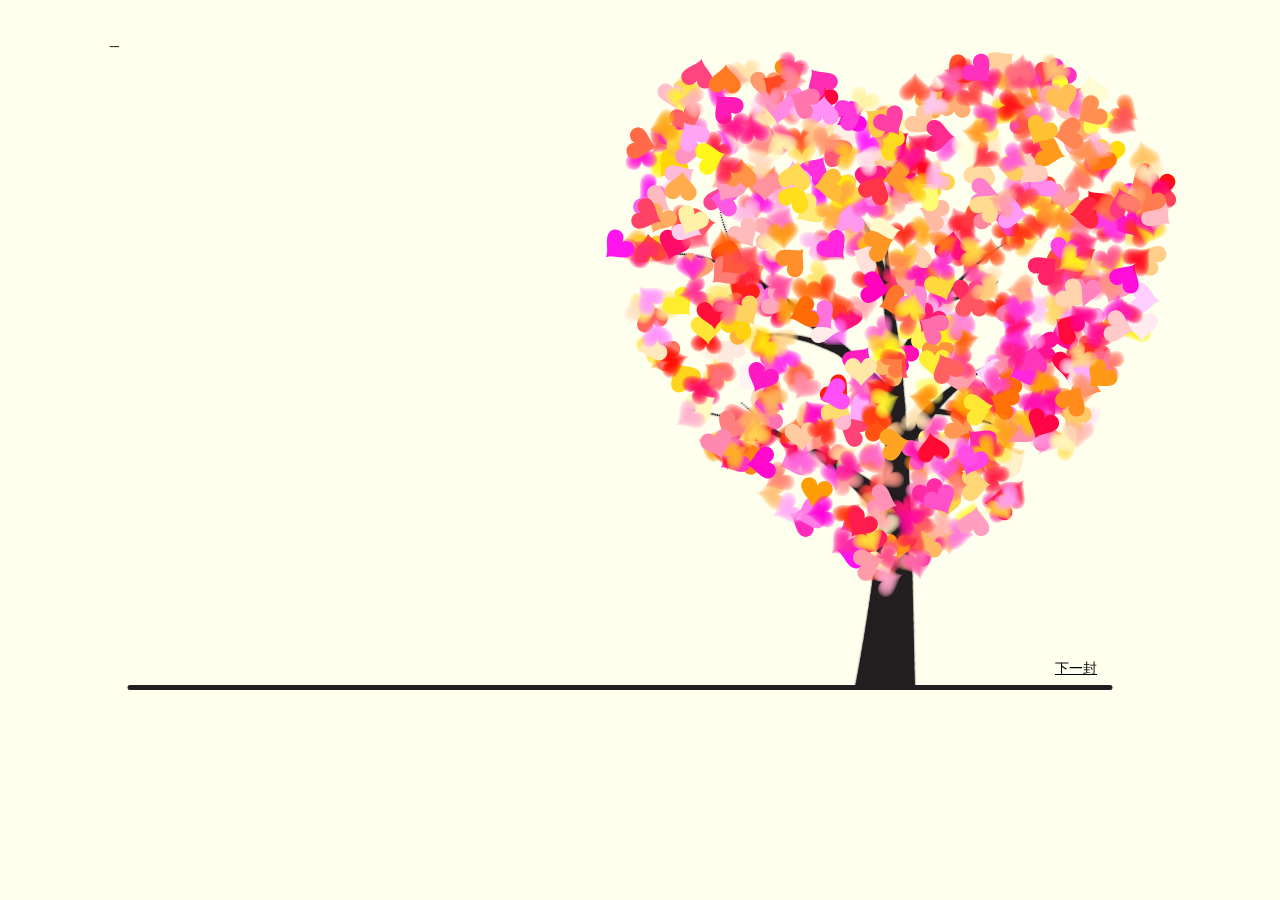
<file: letter_1.html>
﻿<!DOCTYPE html PUBLIC "-//W3C//DTD XHTML 1.0 Strict//EN" "http://www.w3.org/TR/xhtml1/DTD/xhtml1-strict.dtd">
<html xml:lang="en" xmlns="http://www.w3.org/1999/xhtml">
<head>
    <meta http-equiv="Content-Type" content="text/html; charset=UTF-8">
    <title>这是一个只属于你的地方</title>
    <link type="text/css" rel="stylesheet" href="./wxy/default.css">
    <script type="text/javascript" src="./wxy/jquery.min.js"></script>
    <script type="text/javascript" src="./wxy/jscex.min.js"></script>
    <script type="text/javascript" src="./wxy/jscex-parser.js"></script>
    <script type="text/javascript" src="./wxy/jscex-jit.js"></script>
    <script type="text/javascript" src="./wxy/jscex-builderbase.min.js"></script>
    <script type="text/javascript" src="./wxy/jscex-async.min.js"></script>
    <script type="text/javascript" src="./wxy/jscex-async-powerpack.min.js"></script>
    <script type="text/javascript" src="./wxy/functions.js" charset="utf-8"></script>
    <script type="text/javascript" src="./wxy/love.js" charset="utf-8"></script>
    <style type="text/css">
        <!--
        .STYLE1 {
            color: #666666
        }

        -->
    </style>
</head>
<body>
<audio autoplay="autopaly">
    <source src="music_1.mp3" type="audio/mp3"/>
</audio>
<div id="main">
    <div id="link-area">
        <!--<a class="previous" href="letter_2.html">上一封</a>-->
        <a class="next" href="letter_2.html">下一封</a>
    </div>
    <div id="error">本页面采用HTML5编辑，目前您的浏览器无法显示，请换成谷歌(<a
            href="http://www.google.cn/chrome/intl/zh-CN/landing_chrome.html?hl=zh-CN&brand=CHMI">Chrome</a>)或者火狐(<a
            href="http://firefox.com.cn/download/">Firefox</a>)浏览器，或者其他游览器的最新版本。
    </div>
    <div id="wrap">
        <div id="text">
            <div id="code">
                <font color="#FF0000">
                    <span class="you">亲爱的刘莉：</span><br><br>
                    <span class="say">我写了这封信，想要告诉你我有多喜欢你</span><br><br>
                    <span class="say">我喜欢你的耳朵，生平第一次遇到仙女我一定要把你留在我身边</span><br><br>
                    <span class="say">我喜欢你身上的香气，心地善良勇敢正直的女生才会具有的香气</span><br><br>
                    <span class="say">我喜欢你天光未亮不顾一切来见我，让我想要倾尽所有去保护你</span><br><br>
                    <span class="say">我喜欢你遗世独立的性格，让我感到心安，让我能不留一丝防备</span><br><br>
                    <span class="say">我还喜欢你牵着我的手，带着温度的掌心</span><br><br>
                    <span class="say">看起来像西瓜味的指甲，甚至那颗被拔掉的智齿</span><br><br>
                    <span class="say">我还喜欢你的肩带，你的睡衣，你笑着或皱着眉看我的眼神</span><br><br>
                    <span class="say">还有你身上的每一颗痣和那一个胎记</span><br><br>
                    <span class="say">我对你的喜欢可以写整整八百字</span><br><br>
                    <span class="say">这么多喜欢加起来就是我爱你，希望你也恰好爱我</span><br><br>
                    <span class="say">这些喜欢对你说过千遍万遍，但是当我把它写下来的时候</span><br><br>
                    <span class="say">你要知道我一定是真心实意的</span><br><br>
                    <span class="you"><span class="space"></span>—— 爱你的王星云</span>
                </font>
            </div>
        </div>
        <canvas id="canvas" width="1100" height="680"></canvas>
    </div>

</div>

<script>
</script>

<script>
    (function () {
        var canvas = $('#canvas');

        if (!canvas[0].getContext) {
            $("#error").show();
            return false;
        }

        var width = canvas.width();
        var height = canvas.height();
        canvas.attr("width", width);
        canvas.attr("height", height);
        var opts = {
            seed: {
                x: width / 2 - 20,
                color: "rgb(190, 26, 37)",
                scale: 2
            },
            branch: [
                [535, 680, 570, 250, 500, 200, 30, 100, [
                    [540, 500, 455, 417, 340, 400, 13, 100, [
                        [450, 435, 434, 430, 394, 395, 2, 40]
                    ]],
                    [550, 445, 600, 356, 680, 345, 12, 100, [
                        [578, 400, 648, 409, 661, 426, 3, 80]
                    ]],
                    [539, 281, 537, 248, 534, 217, 3, 40],
                    [546, 397, 413, 247, 328, 244, 9, 80, [
                        [427, 286, 383, 253, 371, 205, 2, 40],
                        [498, 345, 435, 315, 395, 330, 4, 60]
                    ]],
                    [546, 357, 608, 252, 678, 221, 6, 100, [
                        [590, 293, 646, 277, 648, 271, 2, 80]
                    ]]
                ]]
            ],
            bloom: {
                num: 700,
                width: 1080,
                height: 650,
            },
            footer: {
                width: 1200,
                height: 5,
                speed: 10,
            }
        }

        var tree = new Tree(canvas[0], width, height, opts);
        var seed = tree.seed;
        var foot = tree.footer;
        var hold = 1;

        canvas.click(function (e) {
            var offset = canvas.offset(), x, y;
            x = e.pageX - offset.left;
            y = e.pageY - offset.top;
            if (seed.hover(x, y)) {
                hold = 0;
                canvas.unbind("click");
                canvas.unbind("mousemove");
                canvas.removeClass('hand');
            }
        }).mousemove(function (e) {
            var offset = canvas.offset(), x, y;
            x = e.pageX - offset.left;
            y = e.pageY - offset.top;
            canvas.toggleClass('hand', seed.hover(x, y));
        });

        var seedAnimate = eval(Jscex.compile("async", function () {
            seed.draw();
            while (hold) {
                $await(Jscex.Async.sleep(10));
            }
            while (seed.canScale()) {
                seed.scale(0.95);
                $await(Jscex.Async.sleep(10));
            }
            while (seed.canMove()) {
                seed.move(0, 2);
                foot.draw();
                $await(Jscex.Async.sleep(10));
            }
        }));

        var growAnimate = eval(Jscex.compile("async", function () {
            do {
                tree.grow();
                //$await(Jscex.Async.sleep(10));
            } while (tree.canGrow());
        }));

        var flowAnimate = eval(Jscex.compile("async", function () {
            do {
                tree.flower(2);
                //$await(Jscex.Async.sleep(10));
            } while (tree.canFlower());
        }));

        var moveAnimate = eval(Jscex.compile("async", function () {
            tree.snapshot("p1", 240, 0, 610, 680);
            while (tree.move("p1", 500, 0)) {
                foot.draw();
                //$await(Jscex.Async.sleep(10));
            }
            foot.draw();
            document.getElementById("link-area").style.display="block";
            tree.snapshot("p2", 500, 0, 610, 680);

            // 会有闪烁不得意这样做, (＞﹏＜)
            canvas.parent().css("background", "url(" + tree.toDataURL('image/png') + ")");
            canvas.css("background", "#ffe");
            $await(Jscex.Async.sleep(300));
            canvas.css("background", "none");
        }));

        var jumpAnimate = eval(Jscex.compile("async", function () {
            var ctx = tree.ctx;
            while (true) {
                tree.ctx.clearRect(0, 0, width, height);
                tree.jump();
                foot.draw();
                $await(Jscex.Async.sleep(25));
            }
        }));

        var textAnimate = eval(Jscex.compile("async", function () {
            var together = new Date();
            together.setFullYear(2010, 1, 15); 			//时间年月日
            together.setHours(16);						//小时
            together.setMinutes(53);					//分钟
            together.setSeconds(0);					//秒前一位
            together.setMilliseconds(2);				//秒第二位

            $("#code").show().typewriter();
            $("#clock-box").fadeIn(500);
            while (true) {
                timeElapse(together);
                $await(Jscex.Async.sleep(1000));
            }
        }));

        var runAsync = eval(Jscex.compile("async", function () {
            //$await(seedAnimate());
            $await(growAnimate());
            $await(flowAnimate());
            $await(moveAnimate());

            textAnimate().start();

            $await(jumpAnimate());
        }));

        runAsync().start();
    })();
</script>
</body>
</html>
</file>
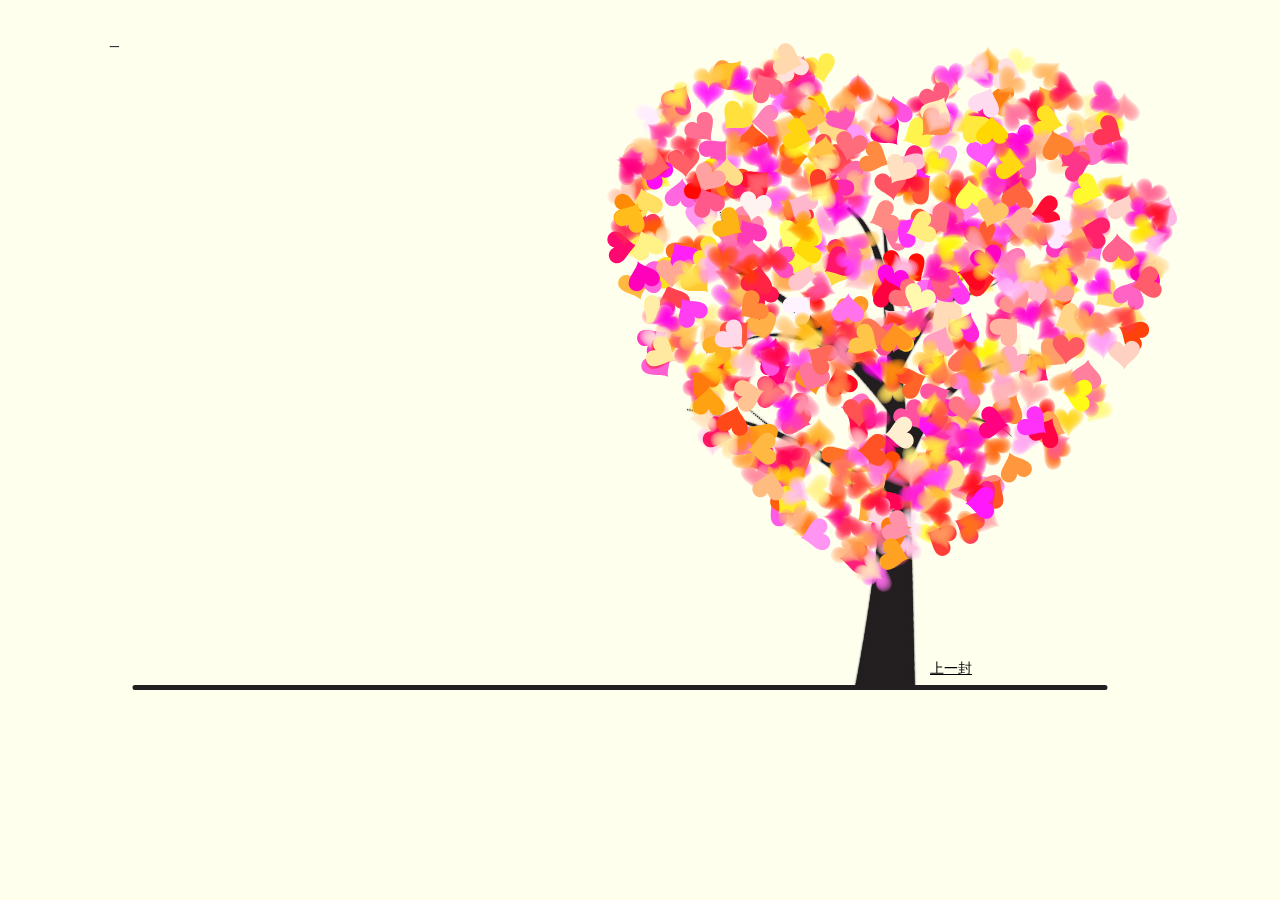
<file: letter_2.html>
﻿<!DOCTYPE html PUBLIC "-//W3C//DTD XHTML 1.0 Strict//EN" "http://www.w3.org/TR/xhtml1/DTD/xhtml1-strict.dtd">
<html xml:lang="en" xmlns="http://www.w3.org/1999/xhtml">
<head>
    <meta http-equiv="Content-Type" content="text/html; charset=UTF-8">
    <title>这是一个只属于你的地方</title>
    <link type="text/css" rel="stylesheet" href="./wxy/default.css">
    <script type="text/javascript" src="./wxy/jquery.min.js"></script>
    <script type="text/javascript" src="./wxy/jscex.min.js"></script>
    <script type="text/javascript" src="./wxy/jscex-parser.js"></script>
    <script type="text/javascript" src="./wxy/jscex-jit.js"></script>
    <script type="text/javascript" src="./wxy/jscex-builderbase.min.js"></script>
    <script type="text/javascript" src="./wxy/jscex-async.min.js"></script>
    <script type="text/javascript" src="./wxy/jscex-async-powerpack.min.js"></script>
    <script type="text/javascript" src="./wxy/functions.js" charset="utf-8"></script>
    <script type="text/javascript" src="./wxy/love.js" charset="utf-8"></script>
    <style type="text/css">
        <!--
        .STYLE1 {
            color: #666666
        }

        -->
    </style>
</head>
<body>
<audio autoplay="autopaly">
    <source src="music_2.mp3" type="audio/mp3"/>
</audio>
<div id="main">
    <div id="link-area">
        <a class="previous" href="letter_1.html">上一封</a>
        <!--<a class="next" href="letter_2.html">下一封</a>-->
    </div>
    <div id="error">本页面采用HTML5编辑，目前您的浏览器无法显示，请换成谷歌(<a
            href="http://www.google.cn/chrome/intl/zh-CN/landing_chrome.html?hl=zh-CN&brand=CHMI">Chrome</a>)或者火狐(<a
            href="http://firefox.com.cn/download/">Firefox</a>)浏览器，或者其他游览器的最新版本。
    </div>
    <div id="wrap">
        <div id="text">
            <div id="code">
                <font color="#FF0000">
                    <span class="you">可爱的刘莉：</span><br><br>
                    <span class="say">和你在一起的时间很开心</span><br><br>
                    <span class="say">我想你了</span><br><br>
                    <span class="say">想跟你去逛商场，逛超市</span><br><br>
                    <span class="say">想跟你去看电影，吃零食</span><br><br>
                    <span class="say">还想跟你一起吹空调，吃早饭</span><br><br>
                    <span class="say">下次一定要带你去看升国旗</span><br><br>
                    <span class="say">一定要带你去逛颐和园</span><br><br>
                    <span class="say">等天气凉快些的时候，你想去哪里都带你去</span><br><br>
                    <span class="say">不在一起的时候你要照顾好自己</span><br><br>
                    <span class="say">少吃辣的，不要熬夜，记得多运动</span><br><br>
                    <span class="say">不开心的事情要给我讲，不要让我瞎猜</span><br><br>
                    <span class="say">开心的事情也要给我讲，我陪你一起高兴</span><br><br>
                    <span class="say">不要担心我，很快就能见面了</span><br><br>
                    <span class="say">在天气凉快些的时候</span><br><br>
                    <span class="you"><span class="space"></span>—— 爱你的王星云</span>
                </font></p>
            </div>
        </div>
        <canvas id="canvas" width="1100" height="680"></canvas>
    </div>

</div>

<script>
</script>

<script>
    (function () {
        var canvas = $('#canvas');

        if (!canvas[0].getContext) {
            $("#error").show();
            return false;
        }

        var width = canvas.width();
        var height = canvas.height();
        canvas.attr("width", width);
        canvas.attr("height", height);
        var opts = {
            seed: {
                x: width / 2 - 20,
                color: "rgb(190, 26, 37)",
                scale: 2
            },
            branch: [
                [535, 680, 570, 250, 500, 200, 30, 100, [
                    [540, 500, 455, 417, 340, 400, 13, 100, [
                        [450, 435, 434, 430, 394, 395, 2, 40]
                    ]],
                    [550, 445, 600, 356, 680, 345, 12, 100, [
                        [578, 400, 648, 409, 661, 426, 3, 80]
                    ]],
                    [539, 281, 537, 248, 534, 217, 3, 40],
                    [546, 397, 413, 247, 328, 244, 9, 80, [
                        [427, 286, 383, 253, 371, 205, 2, 40],
                        [498, 345, 435, 315, 395, 330, 4, 60]
                    ]],
                    [546, 357, 608, 252, 678, 221, 6, 100, [
                        [590, 293, 646, 277, 648, 271, 2, 80]
                    ]]
                ]]
            ],
            bloom: {
                num: 700,
                width: 1080,
                height: 650,
            },
            footer: {
                width: 1200,
                height: 5,
                speed: 10,
            }
        }

        var tree = new Tree(canvas[0], width, height, opts);
        var seed = tree.seed;
        var foot = tree.footer;
        var hold = 1;

        canvas.click(function (e) {
            var offset = canvas.offset(), x, y;
            x = e.pageX - offset.left;
            y = e.pageY - offset.top;
            if (seed.hover(x, y)) {
                hold = 0;
                canvas.unbind("click");
                canvas.unbind("mousemove");
                canvas.removeClass('hand');
            }
        }).mousemove(function (e) {
            var offset = canvas.offset(), x, y;
            x = e.pageX - offset.left;
            y = e.pageY - offset.top;
            canvas.toggleClass('hand', seed.hover(x, y));
        });

        var seedAnimate = eval(Jscex.compile("async", function () {
            seed.draw();
            while (hold) {
                $await(Jscex.Async.sleep(10));
            }
            while (seed.canScale()) {
                seed.scale(0.95);
                $await(Jscex.Async.sleep(10));
            }
            while (seed.canMove()) {
                seed.move(0, 2);
                foot.draw();
                $await(Jscex.Async.sleep(10));
            }
        }));

        var growAnimate = eval(Jscex.compile("async", function () {
            do {
                tree.grow();
                //$await(Jscex.Async.sleep(10));
            } while (tree.canGrow());
        }));

        var flowAnimate = eval(Jscex.compile("async", function () {
            do {
                tree.flower(2);
                //$await(Jscex.Async.sleep(10));
            } while (tree.canFlower());
        }));

        var moveAnimate = eval(Jscex.compile("async", function () {
            tree.snapshot("p1", 240, 0, 610, 680);
            while (tree.move("p1", 500, 0)) {
                foot.draw();
                //$await(Jscex.Async.sleep(10));
            }
            foot.draw();
            document.getElementById("link-area").style.display="block";
            tree.snapshot("p2", 500, 0, 610, 680);

            // 会有闪烁不得意这样做, (＞﹏＜)
            canvas.parent().css("background", "url(" + tree.toDataURL('image/png') + ")");
            canvas.css("background", "#ffe");
            $await(Jscex.Async.sleep(300));
            canvas.css("background", "none");
        }));

        var jumpAnimate = eval(Jscex.compile("async", function () {
            var ctx = tree.ctx;
            while (true) {
                tree.ctx.clearRect(0, 0, width, height);
                tree.jump();
                foot.draw();
                $await(Jscex.Async.sleep(25));
            }
        }));

        var textAnimate = eval(Jscex.compile("async", function () {
            var together = new Date();
            together.setFullYear(2010, 1, 15); 			//时间年月日
            together.setHours(16);						//小时
            together.setMinutes(53);					//分钟
            together.setSeconds(0);					//秒前一位
            together.setMilliseconds(2);				//秒第二位

            $("#code").show().typewriter();
            $("#clock-box").fadeIn(500);
            while (true) {
                timeElapse(together);
                $await(Jscex.Async.sleep(1000));
            }
        }));

        var runAsync = eval(Jscex.compile("async", function () {
            //$await(seedAnimate());
            $await(growAnimate());
            $await(flowAnimate());
            $await(moveAnimate());

            textAnimate().start();

            $await(jumpAnimate());
        }));

        runAsync().start();
    })();
</script>
</body>
</html>
</file>
<file: wxy/default.css>
﻿body{margin:0;padding:0;background:#ffe;font-size:14px;font-family:'微软雅黑','宋体',sans-serif;color:#231F20;overflow:auto}
a {color:#000;font-size:14px;}
#main{width:100%;}
#wrap{position:relative;margin:0 auto;width:1100px;height:680px;margin-top:10px;}
#text{width:460px;height:425px;left:20px;top:20px;position:absolute;}
#code{display:none;font-size:16px;}
#clock-box {position:absolute;left:60px;top:550px;font-size:28px;display:none;}
#clock-box a {font-size:28px;text-decoration:none;}
#clock{margin-left:48px;}
#clock .digit {font-size:64px;}
#canvas{margin:0 auto;width:1100px;height:680px;}
#link-area {position:relative;top:650px;font-size:12px;z-index:999;display:none}
#link-area .next {position:absolute;left:1055px;}
#link-area .previous {position:absolute;left:930px;}
#error{margin:0 auto;text-align:center;margin-top:60px;display:none;}
.hand{cursor:pointer;}
.say{margin-left:5px;}
.you{margin-left:5px;color:#000000}
.space{margin-right:300px;}
</file>
